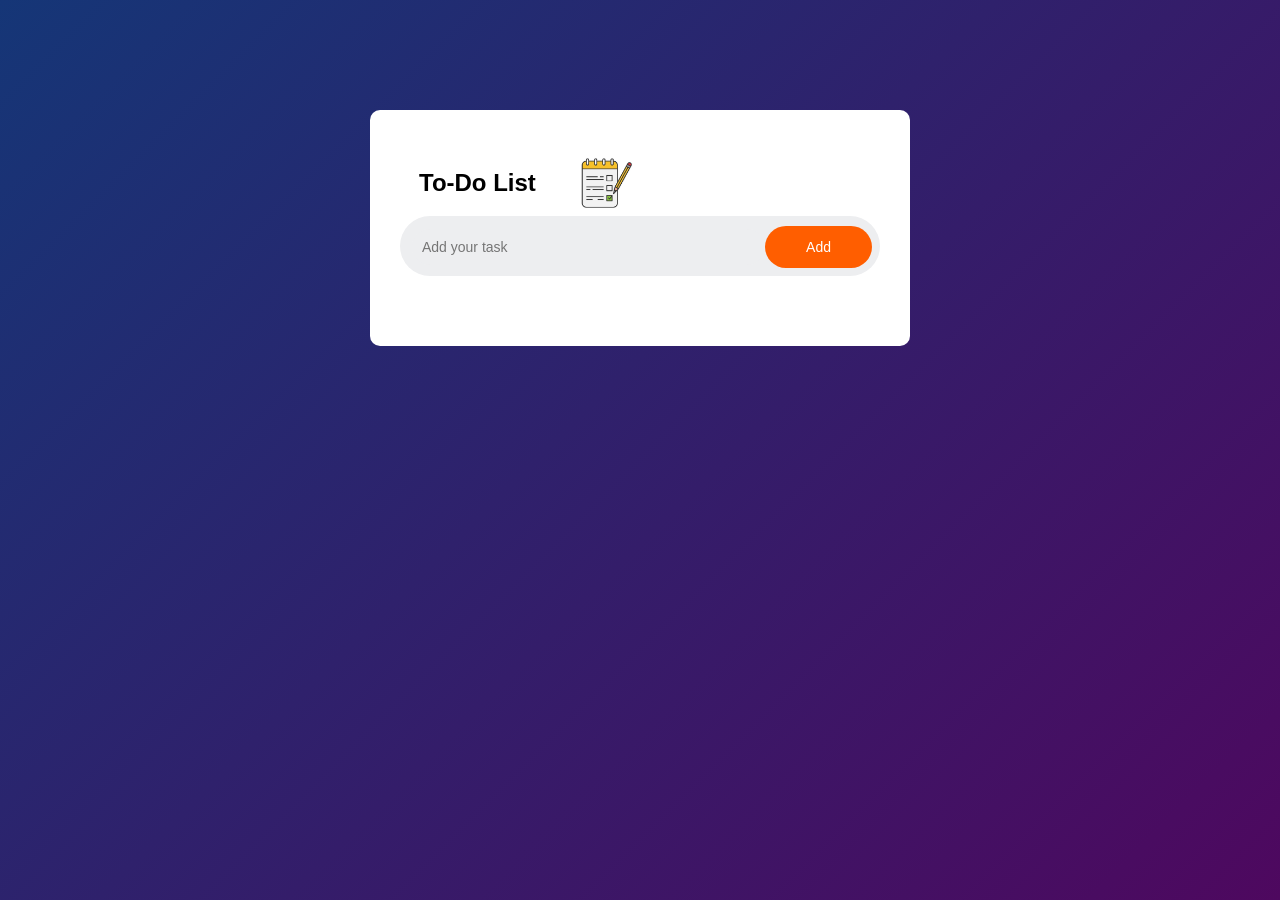
<file: todo/index.html>
<!DOCTYPE html>
<html lang="en">
<head>
    <meta charset="UTF-8">
    <meta name="viewport" content="width=device-width, initial-scale=1.0">
    <title>Document</title>
    <link rel="stylesheet" href="style.css">
</head>
<body>
    <div class="container">
        <div class="to-do">
            <h2>To-Do List <img src="icon.jpg.jpg" alt=""></h2>
            <div class="row">
                <input type="text" id="input_box" placeholder="Add your task">
                <button id="add_button" onclick="addTask()">Add</button>
            </div>
            <ul id="list-container">
                <!-- <li class="checked">Task !</li> 
                <li class="checked">Task !</li> 
                <li class="checked">Task !</li>  -->
            </ul>
        </div>
    </div>
    <script src="script.js"></script>
</body>
</html>
</file>
<file: todo/style.css>
* {
    padding: 0;
    margin: 0;
    box-sizing: border-box;
    font-family: Arial, Helvetica, sans-serif;
}

.container {
    width:100%;
    min-height: 100vh;
    background: linear-gradient(135deg, #153677, #4e085f);
    padding: 10px;;

}

.to-do {
    width: 100%;
    max-width:540px;
    background: #fff;
    margin: 100px auto 20px;
    padding: 40px 30px 70px ;
    border-radius: 10px;

}


.container .to-do h2 {
    display: flex;
    align-items: center;
    height: 66px;
    width: 285px;
    padding: 0px 19px
}

.container .to-do h2 img {
    width: 100px;
    margin-left: 14px;
    border-radius: 8px;
    /* box-shadow: 0px 4px 10px rgba(0,0,0,0.2); */
}

.row {
    margin-top: 10pxl;
    display: flex;
    align-items: center;
    background: #edeef0;
    justify-content: space-between;
    /* border-radius: 20px; */
    padding: 10px 8px 8px 12px;
    border-radius:30px ;
}

input {
    flex: 1;
    border-radius: 23px;
    padding: 10px;
    font-size: 14px;
    background: #edeef0;
    border: none;
    outline: none;
}
#add_button {
    padding: 13px 41px;
    border-radius:30px ;
    font-size: 14px;
    border: none;
    outline: none;
    text-align: center;
    background-color: rgb(255, 94, 0);
    color: white;
    cursor: pointer;
}
ul li {
    list-style: none;
    font-size:17px;
    padding:14px 46px;
    user-select: none;
    cursor:pointer;
    position: relative;
}

ul li::before {
    content: '';
    position:absolute;
    height: 24px;
    width: 24px;
    border-radius: 50%;
    background-image: url(unchecked.png);
    background-repeat: no-repeat;
    background-size: cover;
    background-position: center;
    top: 11px;
    left: 16px;

}

ul li.checked {
    color: #555;
    text-decoration: line-through;
}

ul li.checked::before {
    background-image: url(checked.jpg);
}

ul li span {
    position: absolute;
    top :5px;
    right: 0px;
    width: 40px;
    height: 40px;
    font-size: 22px;
    color: #555;
    line-height: 40px;
    text-align: center;

}

ul li span:hover {
    background: #edeef0;
}
</file>
